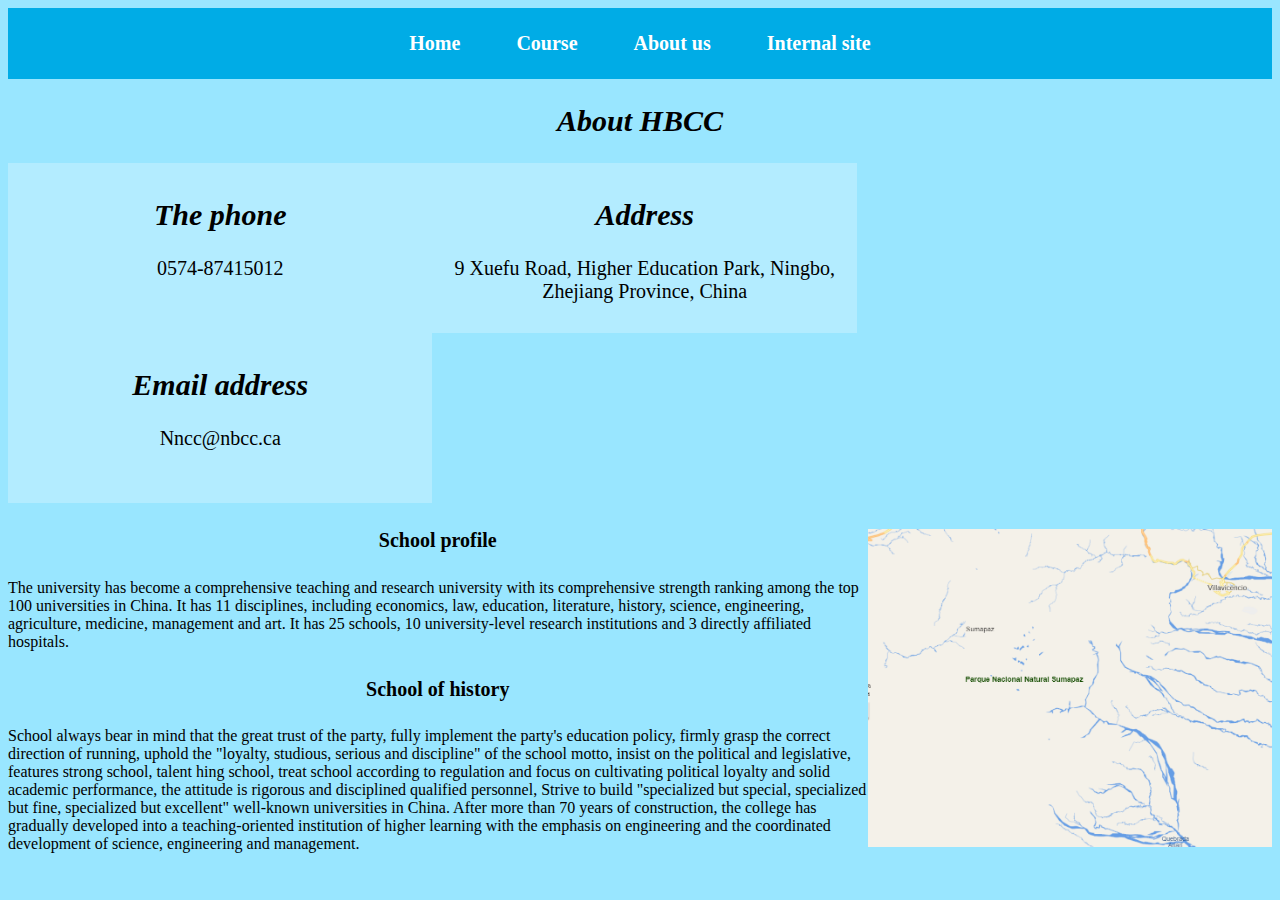
<file: about.html>
<!DOCTYPE html>
<html lang="en" >
<head>
  <link rel="stylesheet" href="xx.css">
</head>
<body>
 <nav>
  <ul>
    <li><a href="index.html">Home</a></li>
    <li><a href="resourse.html">Course</a></li>
    <li><a href="about.html">About us</a></li>
    <li><a href="neibu.html">Internal site</a></li>
  </ul>
</nav>
  <h2>About HBCC</h2>
  <div class="row">
  <div class="column" style="background-color: #b3ecff;">
    <h2>The phone</h2>
    <p>0574-87415012</p>
  </div>
  <div class="column" style="background-color: #b3ecff;">
   <h2>Address</h2>
   <p>9 Xuefu Road, Higher Education Park, Ningbo, Zhejiang Province, China</p> 
     </div>
  <div class="column" style="background-color: #b3ecff;">
    <h2>Email address</h2>
    <p>Nncc@nbcc.ca</p> 
  </div>
</div>
  <h4>School profile <img src="p2.png" class="qq"></h4>
<p2>The university has become a comprehensive teaching and research university with its comprehensive strength ranking among the top 100 universities in China. It has 11 disciplines, including economics, law, education, literature, history, science, engineering, agriculture, medicine, management and art. It has 25 schools, 10 university-level research institutions and 3 directly affiliated hospitals.
  <h4>School of history</h4>
<p2>School always bear in mind that the great trust of the party, fully implement the party's education policy, firmly grasp the correct direction of running, uphold the "loyalty, studious, serious and discipline" of the school motto, insist on the political and legislative, features strong school, talent hing school, treat school according to regulation and focus on cultivating political loyalty and solid academic performance, the attitude is rigorous and disciplined qualified personnel, Strive to build "specialized but special, specialized but fine, specialized but excellent" well-known universities in China. After more than 70 years of construction, the college has gradually developed into a teaching-oriented institution of higher learning with the emphasis on engineering and the coordinated development of science, engineering and management.</p2>
</body>
</html>
</file>
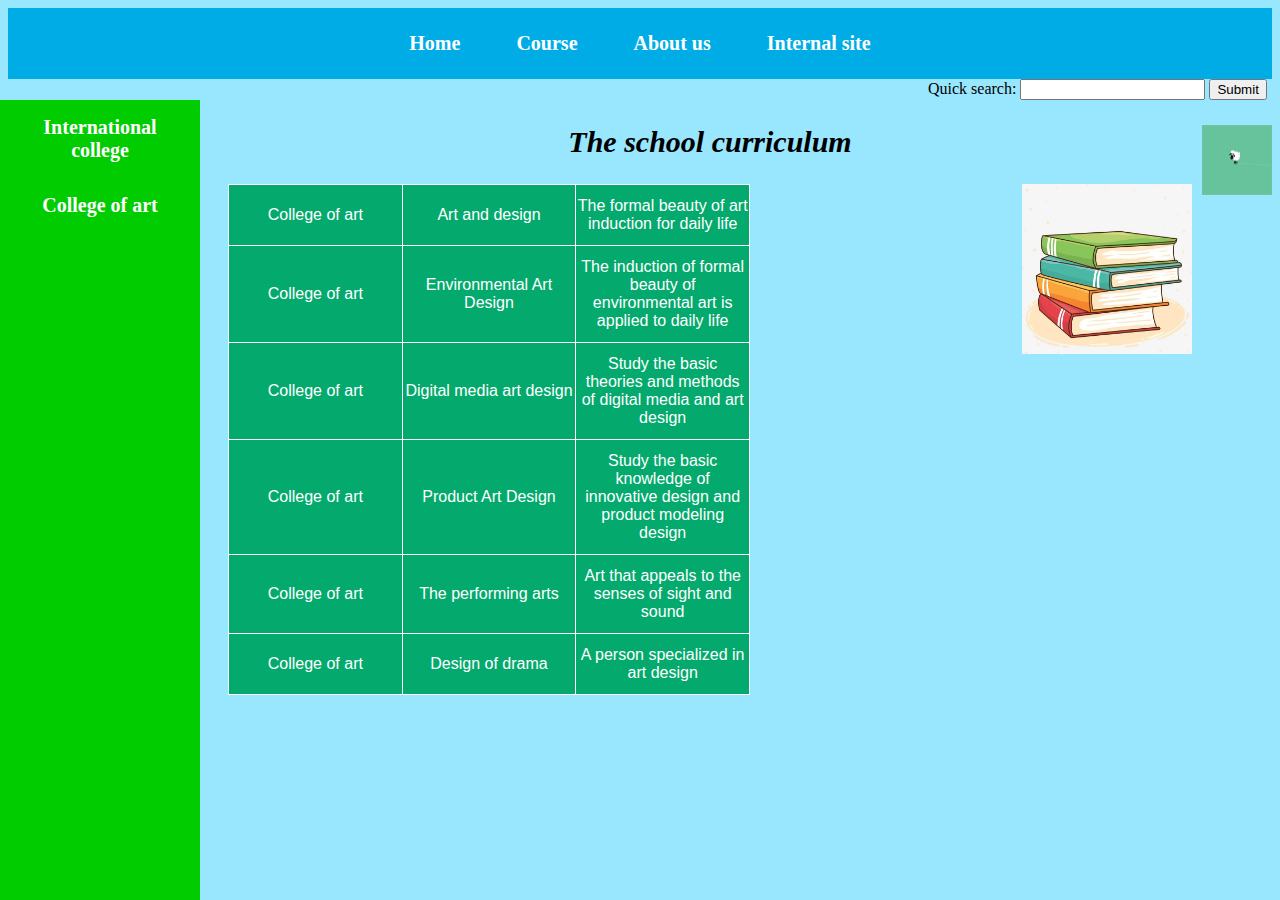
<file: art.html>
<!DOCTYPE html>
<html lang="en" >
<head>
  <link rel="stylesheet" href="ul.css">
</head>
<body>
 <nav>
  <ul>
    <li><a href="index.html">Home</a></li>
    <li><a href="resourse.html">Course</a></li>
    <li><a href="about.html">About us</a></li>
    <li><a href="neibu.html">Internal site</a></li>
  </ul>
</nav>
<div class="xxxx">
  <form action="resourse.html">
    <label for="fname">Quick search:</label>
    <input type="text" id="fname" name="fname">
    <input type="submit" value="Submit"> 
    </form>
  </div>
    <div class="content">
  <h2>The school curriculum<img src="p8.png"style="width:70px;height:70px;margin-left:10px;"></h2>
  <table><img src="p7.png" style="width:170px;height:170px;margin-left:130px;">
  <tr>
    <td>College of art</td>
    <td>Art and design</td>
    <td>The formal beauty of art induction for daily life</td>
  </tr>
    <tr>
    <td>College of art</td>
    <td>Environmental Art Design</td>
    <td>The induction of formal beauty of environmental art is applied to daily life</td>
  </tr>
    <tr>
    <td>College of art</td>
    <td>Digital media art design</td>
    <td>Study the basic theories and methods of digital media and art design</td>
  </tr>
    <tr>
    <td>College of art</td>
    <td>Product Art Design</td>
    <td>Study the basic knowledge of innovative design and product modeling design</td>
  </tr>
  <tr>
    <td>College of art</td>
    <td>The performing arts</td>
    <td>Art that appeals to the senses of sight and sound</td>
  </tr>
  <tr>
    <td>College of art</td>
    <td>Design of drama</td>
    <td>A person specialized in art design</td>
  </tr>
</table>
</div>
<div class="sidenav">
  <a href="resourse.html">International college</a>
  <a href="art.html">College of art</a>
</div>
</file>
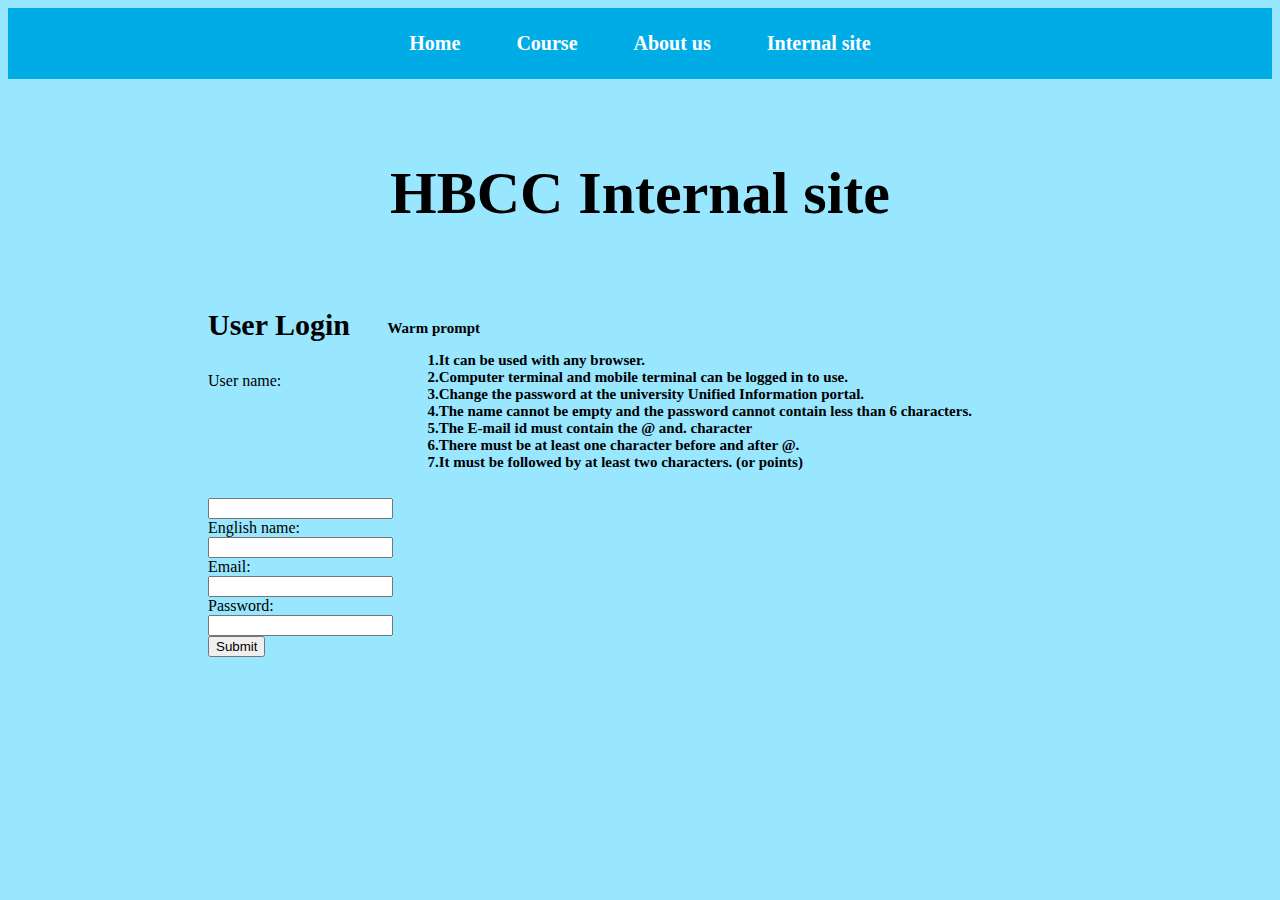
<file: neibu.html>
<!DOCTYPE html>

<html lang="en" >
<head>
  <link rel="stylesheet" href="aa.css">
</head>
<body>
 <nav>
  <ul>
    <li><a href="index.html">Home</a></li>
    <li><a href="resourse.html">Course</a></li>
    <li><a href="about.html">About us</a></li>
    <li><a href="neibu.html">Internal site</a></li>
  </ul>
</nav>
<h4>HBCC Internal site</h4>
<div>
<h2>Warm prompt
<ol>
 <li class="gg">1.It can be used with any browser.</li>
 <li class="gg">2.Computer terminal and mobile terminal can be logged in to use.</li>
 <li class="gg">3.Change the password at the university Unified Information portal.</li>
 <li class="gg">4.The name cannot be empty and the password cannot contain less than 6 characters.</li>
 <li class="gg">5.The E-mail id must contain the @ and. character</li>
 <li class="gg">6.There must be at least one character before and after @.</li>
 <li class="gg">7.It must be followed by at least two characters. (or points)</li>
 </ol>  
</h2>
</div>
<h3>User Login</h3>
<script>
// Name and password. The name cannot be empty and the password cannot contain less than 6 characters. Verifying email ids requires following a number of standard email ids that must contain @ and. The @ character must be preceded and followed by at least one character. It must be followed by at least two characters. (or points)//
  function validateform(){  
  var name=document.myform.name.value;
  var Englishname=document.myform.Englishname.value;
  var x=document.myform.email.value;
  var atposition=x.indexOf("@");  
  var dotposition=x.lastIndexOf(".");    
  var password=document.myform.password.value;  
    
  if (name==null || name==""){  
    alert("Name can't be blank");  
    return false;}
    name=document.myform.Englishname.value;
    if (Englishname==null || name==""){  
    alert("englishname can't be blank");  
    return false;}  
    if (atposition<1 || dotposition<atposition+2 || dotposition+2>=x.length){  
  alert("Please enter a valid e-mail address \n atpostion:"+atposition+"\n dotposition:"+dotposition);
    return false;}    
    if(password.length<6){  
    alert("Password must be at least 6 characters long.");  
    return false;
  }
  return true
} 
  </script>  
    <form name="myform" method="post" action="mailto:username@hotmail.com" onsubmit="return validateform();">
      <label for="fname">User name:</label><br>
      <input type="text" id="name" name="name" ><br>
      <label for="fname">English name:</label><br>
      <input type="text" id="Englishname" name="Englishname" ><br>
      <label for="lname">Email:</label><br>
      <input type="text" id="email" name="email"><br>
      <label for="lname">Password:</label><br>
      <input type="text" id="password" name="password"><br>
      <input type="submit" value="Submit">
    </form> 
  </body>
</file>
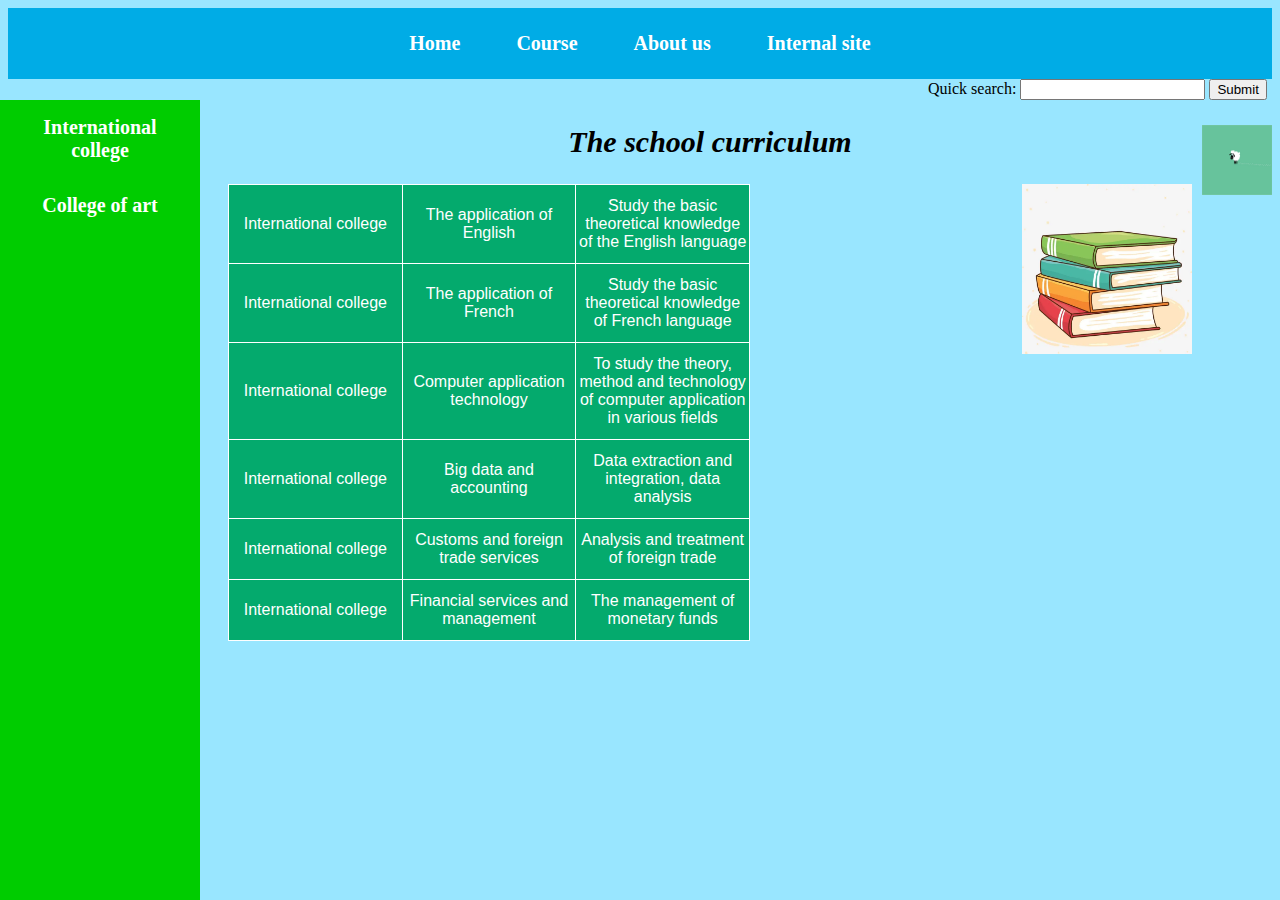
<file: resourse.html>
<!DOCTYPE html>
<html lang="en" >
<head>
  <link rel="stylesheet" href="ul.css">
</head>
<body>
 <nav>
  <ul>
    <li><a href="index.html">Home</a></li>
    <li><a href="resourse.html">Course</a></li>
    <li><a href="about.html">About us</a></li>
    <li><a href="neibu.html">Internal site</a></li>
  </ul>
</nav>
<div class="xxxx">
  <form action="art.html">
    <label for="fname">Quick search:</label>
    <input type="text" id="fname" name="fname">
    <input type="submit" value="Submit"> 
    </form>
  </div>
  <div class="content">
  <h2>The school curriculum<img src="p8.png"style="width:70px;height:70px;margin-left:10px;"></h2>
  <table><img src="p7.png" style="width:170px;height:170px;margin-left:130px;">
  <tr>
    <td>International college</td>
    <td>The application of English</td>
    <td>Study the basic theoretical knowledge of the English language</td>
  </tr>
    <tr>
    <td>International college</td>
    <td>The application of French</td>
    <td>Study the basic theoretical knowledge of French language</td>
  </tr>
    <tr>
    <td>International college</td>
    <td>Computer application technology</td>
    <td>To study the theory, method and technology of computer application in various fields</td>
  </tr>
    <tr>
    <td>International college</td>
    <td>Big data and accounting</td>
    <td>Data extraction and integration, data analysis</td>
  </tr>
  <tr>
    <td>International college</td>
    <td>Customs and foreign trade services</td>
    <td>Analysis and treatment of foreign trade</td>
  </tr>
  <tr>
    <td>International college</td>
    <td>Financial services and management</td>
    <td>The management of monetary funds</td>
  </tr>
</table>
</div>
<div class="sidenav">
  <a href="resourse.html">International college</a>
  <a href="art.html">College of art</a>
</div>
</file>
<file: xx.css>
ul {
    list-style-type: none;
    margin: 0;
    padding:0;
    overflow: hidden;
    background-color: #00ace6;
    text-align:center;
    }
    
    li {
    display: inline-block;
    border-right: 0px solid #00ace6;
    }
    
    a {
    display: block;
    color: white;
    text-align:center;
    padding: 24px 26px;
    text-decoration: none;
    font-weight:bold;
    font-size:20px;
    }
    
    li a:hover {
    background-color: #00ace6;
    }
    body {
    background: #99e6ff;
    }
h2{
  text-align:center;
  font-family: "Times New Roman", Times, serif;
  font-size: 30px;
 font-style: italic;
}
.column {
  float: left;
  width: 32%;
  padding: 10px;
  height: 150px;
}
/* Clear floats after the columns */
.row:after {
  content: "";
  display: table;
  clear: both;
}
p{
 font-family: "Times New Roman", Times, serif;
 font-size: 20px;
  text-align:center
}
.qq{
width: 80px;
width: 32%;
}
img {
  float: right;
}
h4{
text-align:center;
font-family: "Times New Roman", Times, serif;
  font-size: 20px;
}
.form{
  display: inline-block;
  text-align:right;
}
</file>
<file: ul.css>
ul {
    list-style-type: none;
    margin: 0;
    padding:0;
    overflow: hidden;
    background-color: #00ace6;
    text-align:center;
    }
    
    li {
    display: inline-block;
    border-right: 0px solid #00ace6;
    }
    
    a {
    display: block;
    color: white;
    text-align:center;
    padding: 24px 26px;
    text-decoration: none;
    font-weight:bold;
    font-size:20px;
    }
    
    li a:hover {
    background-color: #00ace6;
    }
    body {
    background: #99e6ff;
    }
    h2{
      text-align:center;
      font-family: "Times New Roman", Times, serif;
      font-size: 30px;
      font-style: italic;
    }
.sidenav {
  height: 100%;
  width: 200px;
  position: fixed;
  z-index: 1;
  top: 100px;
  left: 0;
  background-color: #00cc00;
  overflow-x: hidden;
}
/* Side navigation links */
.sidenav a {
  color: white;
  padding: 16px;
  text-decoration: none;
  display: block;
}
/* Change color on hover */
.sidenav a:hover {
  background-color: #ddd;
  color: black;
}
.ee{
 text-align:center; 
}
.content {
  margin-left: 200px;
  padding-left: 20px;
}
table, tr, td {  
  border: 1px solid #ffffff;
  text-align: center;
  font-family: Arial, Helvetica, sans-serif;
  border-collapse: collapse;
  width: 50%;
  padding-top: 12px;
  padding-bottom: 12px;
  background-color: #04AA6D;
  color: white;
  table-layout: fixed;
}
img {
  float: right;
}
.xxxx{
  margin-left: 900px;
  padding-left: 20px;
}
</file>
<file: aa.css>
ul {
    list-style-type: none;
    margin: 0;
    padding:0;
    overflow: hidden;
    background-color: #00ace6;
    text-align:center;
    }
    
    li {
    display: inline-block;
    border-right: 0px solid #00ace6;
    }
    
    a {
    display: block;
    color: white;
    text-align:center;
    padding: 24px 26px;
    text-decoration: none;
    font-weight:bold;
    font-size:20px;
    }
    
    li a:hover {
    background-color: #00ace6;
    }
    body {
    background: #99e6ff;
    }
    h3{
        text-align:left;
        font-family: "Times New Roman", Times, serif;
        font-size: 30px;
        margin-left:200px;
      }
      form{
    margin-left:200px;
      }
      h4{
        text-align:center;
        font-family: "Times New Roman", Times, serif;
        font-size: 60px;
      }
      h2{
        float: right;
        margin-right:300px;
        font-size: 15px;
      }
      .gg{
        display: block;
      }
</file>
